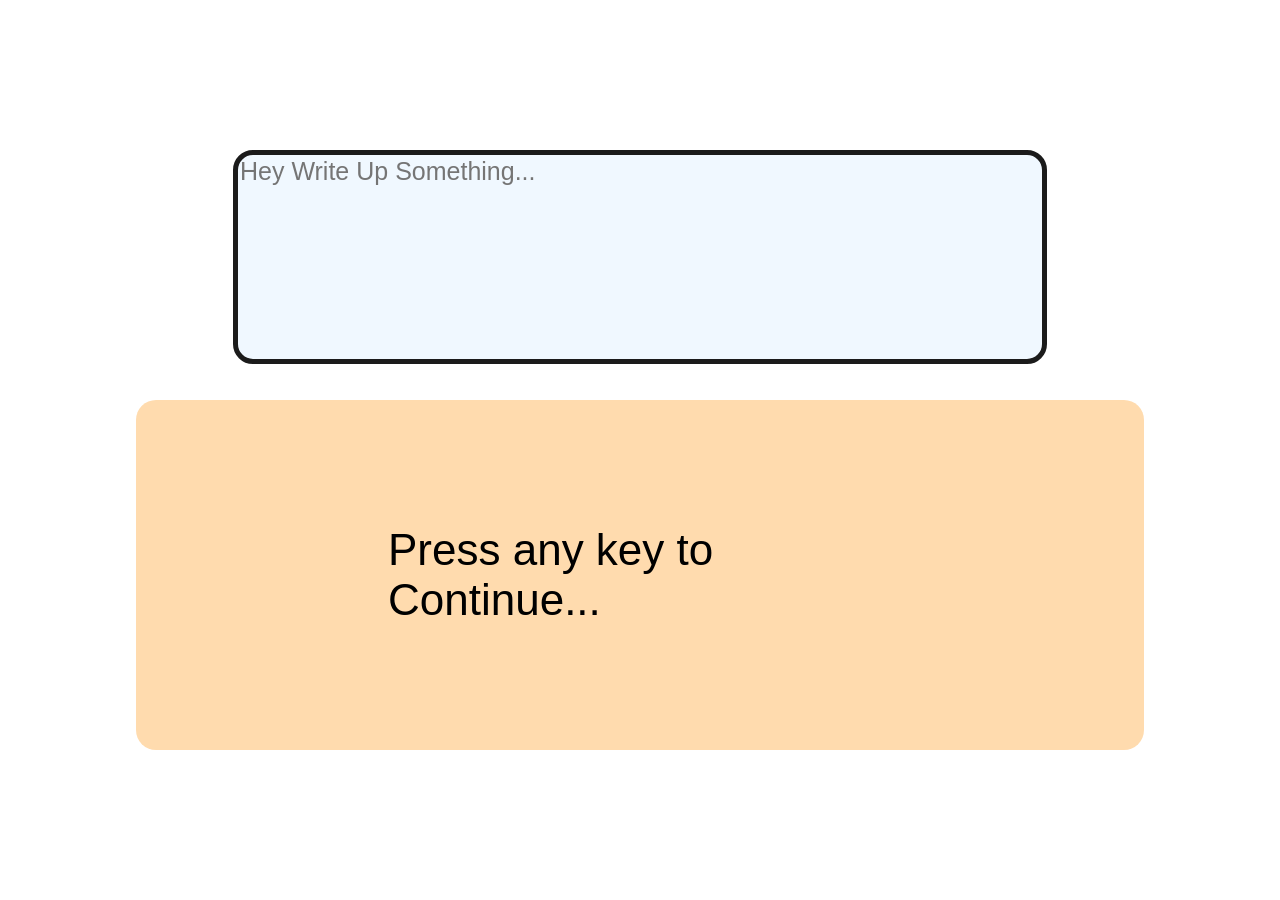
<file: index_task2.html>
<!DOCTYPE html>
<html lang="en-us">
  <head>
    <meta charset="UTF-8" />
    <meta name="viewport" content="width=device-width, initial-scale=1.0" />
    <link
      rel="stylesheet"
      href="https://fonts.googleapis.com/icon?family=Material+Icons"
    />
    <link rel="stylesheet" href="style.css" />
    <script type="text/javascript" src="script_task2.js"></script>
  </head>

  <body class="transition">
    <div class="themeMode transition">
    </div>
    <div class="main">
      <div class="textdiv">
        <textarea
          id="textArea"
          class="transition"
          placeholder="Hey Write Up Something..."
          disabled
        ></textarea>
      </div>
      <div class="bgKeyboard transition">
        <div class="startMsg transition">Press any key to Continue...</div>
        <div class="keyboard">
          <div class="row numberLine">
            <div class="blacktick">`</div>
            <div class="one">1</div>
            <div class="two">2</div>
            <div class="three">3</div>
            <div class="four">4</div>
            <div class="five">5</div>
            <div class="six">6</div>
            <div class="seven">7</div>
            <div class="eight">8</div>
            <div class="nine">9</div>
            <div class="zero">0</div>
            <div class="minus">-</div>
            <div class="equalsTo">=</div>
            <div class="backspace">BACKSPACE</div>
          </div>

          <div class="row alphaUpperLine">
            <div class="tab">TAB</div>
            <div class="q">Q</div>
            <div class="w">W</div>
            <div class="e">E</div>
            <div class="r">R</div>
            <div class="t">T</div>
            <div class="y">Y</div>
            <div class="u">U</div>
            <div class="i">I</div>
            <div class="o">O</div>
            <div class="p">P</div>
            <div class="openedBracket">[</div>
            <div class="closedBracket">]</div>
            <div class="backSlash">\</div>
          </div>

          <div class="row alphaMiddleLine">
            <div class="capslock">CAPS<br />LOCK</div>
            <div class="a">A</div>
            <div class="s">S</div>
            <div class="d">D</div>
            <div class="f">F</div>
            <div class="g">G</div>
            <div class="h">H</div>
            <div class="j">J</div>
            <div class="k">K</div>
            <div class="l">L</div>
            <div class="semicolon">;</div>
            <div class="quote">'</div>
            <div class="enter">ENTER</div>
          </div>

          <div class="row alphaLowerLine">
            <div class="lShift">SHIFT</div>
            <div class="z">Z</div>
            <div class="x">X</div>
            <div class="c">C</div>
            <div class="v">V</div>
            <div class="b">B</div>
            <div class="n">N</div>
            <div class="m">M</div>
            <div class="comma">,</div>
            <div class="fullstop">.</div>
            <div class="frontSlash">/</div>
            <div class="rShift">SHIFT</div>
          </div>

          <div class="row BottomLine">
            <div class="lCtrl">CTRL</div>
            <div class="lFunction">FN</div>
            <div class="win">WIN</div>
            <div class="lAlt">ALT</div>
            <div class="space">SPACE</div>
            <div class="rAlt">ALT</div>
            <div class="rFunction">FN</div>
            <div class="rCtrl">CTRL</div>
          </div>
        </div>
      </div>
    </div>
  </body>
</html>
</file>
<file: style.css>
body {
    margin: 0;
    height: 100vh;
}



.themeMode>* {
    line-height: 30px;
    float: left;
    cursor: pointer;
}

label {
    color: rgb(255, 255, 255)
}

input[type="checkbox"] {
    position: relative;
    width: 40px;
    height: 20px;
    -webkit-appearance: none;
    background-color: #c6c6c6;
    border-radius: 20px;
    outline: none;
    box-shadow: inset 0 0 5px rgba(0, 0, 0, .2);
    transition: .2s;
}

input:checked[type="checkbox"] {
    background-color: #1b1b1b;
    box-shadow: inset 0 0 5px rgba(78, 78, 78, 0.2);
}

input[type="checkbox"]::before {
    content: '';
    position: absolute;
    width: 20px;
    height: 20px;
    border-radius: 20px;
    top: 0;
    left: 0;
    background-color: rgb(231, 150, 150);
    transform: scale(1.1);
    box-shadow: 0 2px 5px rgba(0, 0, 0, 0.2);
    transition: .5s;
}

input:checked[type="checkbox"]::before {
    left: 20px;
}

.main {
    width: 90%;
    height: 600px;
    position: absolute;
    top: 50%;
    left: 50%;
    -ms-transform: translate(-50%, -50%);
    transform: translate(-50%, -50%);
}

.textdiv {
    position: absolute;
    top: 0;
    left: 50%;
    transform: translate(-50%, 0);
}

textarea {
    width: 800px;
    height: 200px;
    background-color: rgb(240, 248, 255);
    border: 5px solid rgb(27, 27, 27);
    outline: none;
    border-radius: 20px;
    -moz-border-radius: 20px;
    -webkit-border-radius: 20px;
    resize: none;
    font-size: 25px;
    font-family: 'Segoe UI', Tahoma, Geneva, Verdana, sans-serif;
}

i.material-icons {
    cursor: pointer;
    position: absolute;
    -webkit-touch-callout: none;
    -webkit-user-select: none;
    -khtml-user-select: none;
    -moz-user-select: none;
    -ms-user-select: none;
    user-select: none;
}

::-moz-selection {
    background: rgb(201, 230, 255);
}

::selection {
    background: rgb(201, 230, 255);
}

.bgKeyboard {
    width: 1008px;
    height: 350px;
    background-color: rgb(255, 219, 174);
    border-radius: 20px;
    margin: 0;
    position: absolute;
    bottom: 0;
    left: 50%;
    transform: translate(-50%, 0);
    -webkit-touch-callout: none;
    -webkit-user-select: none;
    -khtml-user-select: none;
    -moz-user-select: none;
    -ms-user-select: none;
    user-select: none;
}

.startMsg {
    visibility: visible;
    opacity: 1;
    transition: visibility 0s, opacity 0.5s linear;
    font-size: 44px;
    margin: 0;
    padding: 0;
    font-family: 'Gill Sans', 'Gill Sans MT', Calibri, 'Trebuchet MS', sans-serif;
    position: absolute;
    top: 50%;
    left: 50%;
    -ms-transform: translate(-50%, -50%);
    transform: translate(-50%, -50%);
}

.keyboard {
    visibility: hidden;
    opacity: 0;
    transition: visibility 0s, opacity 0.5s linear;
    margin-left: auto;
    margin-right: auto;
    width: 998px;
    height: 350;
    margin: 0;
    position: absolute;
    top: 50%;
    left: 50%;
    -ms-transform: translate(-50%, -50%);
    transform: translate(-50%, -50%);
}

.row {
    width: 100%;
    height: 60px;
}

.numberLine, .alphaUpperLine, .alphaMiddleLine, .alphaLowerLine, .BottomLine {
    margin: 5px 0 5px 0;
}

.row div {
    display: flex;
    justify-content: center;
    align-items: center;
    float: left;
    color: black;
    width: 55px;
    height: 55px;
    border: black 1px solid;
    border-radius: 20%;
    background: rgb(235, 232, 232);
    margin-left: 5px;
    margin-right: 5px;
    outline: none;
    font-family: Arial, Helvetica, sans-serif;
    font-size: 20px;
}

div.backspace {
    width: 115px;
    border-radius: 10px;
    font-size: 18px;
}

div.tab, div.backSlash {
    width: 85px;
    border-radius: 10px;
}

div.capslock {
    width: 100px;
    border-radius: 10px;
}

div.enter {
    width: 137px;
    border-radius: 10px;
}

div.lShift {
    width: 130px;
    border-radius: 10px;
}

div.rShift {
    width: 174px;
    border-radius: 10px;
}

div.lCtrl {
    width: 65px;
    border-radius: 10px;
}

div.space {
    width: 388px;
    border-radius: 10px;
}

div.rCtrl {
    width: 174px;
    border-radius: 10px;
}

/*Key colors*/

div.blacktick, div.one, div.tab, div.q, div.a, div.lShift, div.z, div.lCtrl, div.win {
    background-color: rgb(255, 160, 122);
    border-color: rgb(184, 83, 44);
}

div.two, div.w, div.s, div.x {
    background-color: rgb(240, 128, 128);
    border-color: rgb(180, 81, 81);
    ;
}

div.three, div.e, div.d, div.c {
    background-color: rgb(119, 136, 153);
    border-color: rgb(44, 88, 133);
}

div.four, div.five, div.r, div.t, div.f, div.g, div.v, div.b {
    background-color: rgb(135, 206, 250);
    border-color: rgb(49, 144, 204);
}

div.six, div.seven, div.y, div.u, div.h, div.j, div.n, div.m {
    background-color: rgb(173, 216, 230);
    border-color: rgb(44, 119, 145);
}

div.eight, div.i, div.k, div.comma {
    background-color: rgb(144, 238, 144);
    border-color: rgb(60, 187, 60);
}

div.nine, div.o, div.l, div.fullstop {
    background-color: rgb(255, 184, 194);
    border-color: rgb(180, 70, 84);
}

div.zero, div.minus, div.equalsTo, div.backspace, div.p, div.openedBracket, div.closedBracket, div.backSlash, div.semicolon, div.quote, div.enter, div.frontSlash, div.rShift, div.rCtrl {
    background-color: rgb(255, 255, 155);
    border-color: rgb(192, 192, 52);
}

div.capslock {
    background-color: rgb(255, 222, 173);
    border-color: rgb(194, 138, 54);
}

div.rAlt, div.space, div.lAlt {
    background-color: rgb(32, 178, 170);
    border-color: rgb(9, 109, 104);
}

div.lFunction, div.rFunction {
    background-color: rgb(244, 164, 96);
    border-color: rgb(167, 91, 25);
}

/*Key colors End*/

/* Dark Mode Start */

.bodyDark {
    background-color: rgb(18, 18, 18);
}

.themeModeDark {
    background-color: rgb(192, 192, 192);
}

.labelDark {
    color: rgb(0, 0, 0);
}

.bgKeyboardDark {
    background-color: rgb(169, 169, 169);
}

.startMsgDark {
    color: rgb(255, 255, 255);
}

i.material-icons-dark {
    color: rgb(255, 255, 255);
}

.textAreaDark {
    border-color: rgb(255, 255, 255);
    background-color: rgb(66, 66, 66);
    color: rgb(255, 255, 255);
}

/* Dark Mode End */

.transition {
    -webkit-transition: all 0.4s ease-in-out;
    -moz-transition: all 0.4s ease-in-out;
    -o-transition: all 0.4s ease-in-out;
    transition: all 0.4s ease-in-out;
}

.showToggle {
    visibility: visible;
    opacity: 1;
}

.hideToggle {
    visibility: hidden;
    opacity: 0;
}
</file>
